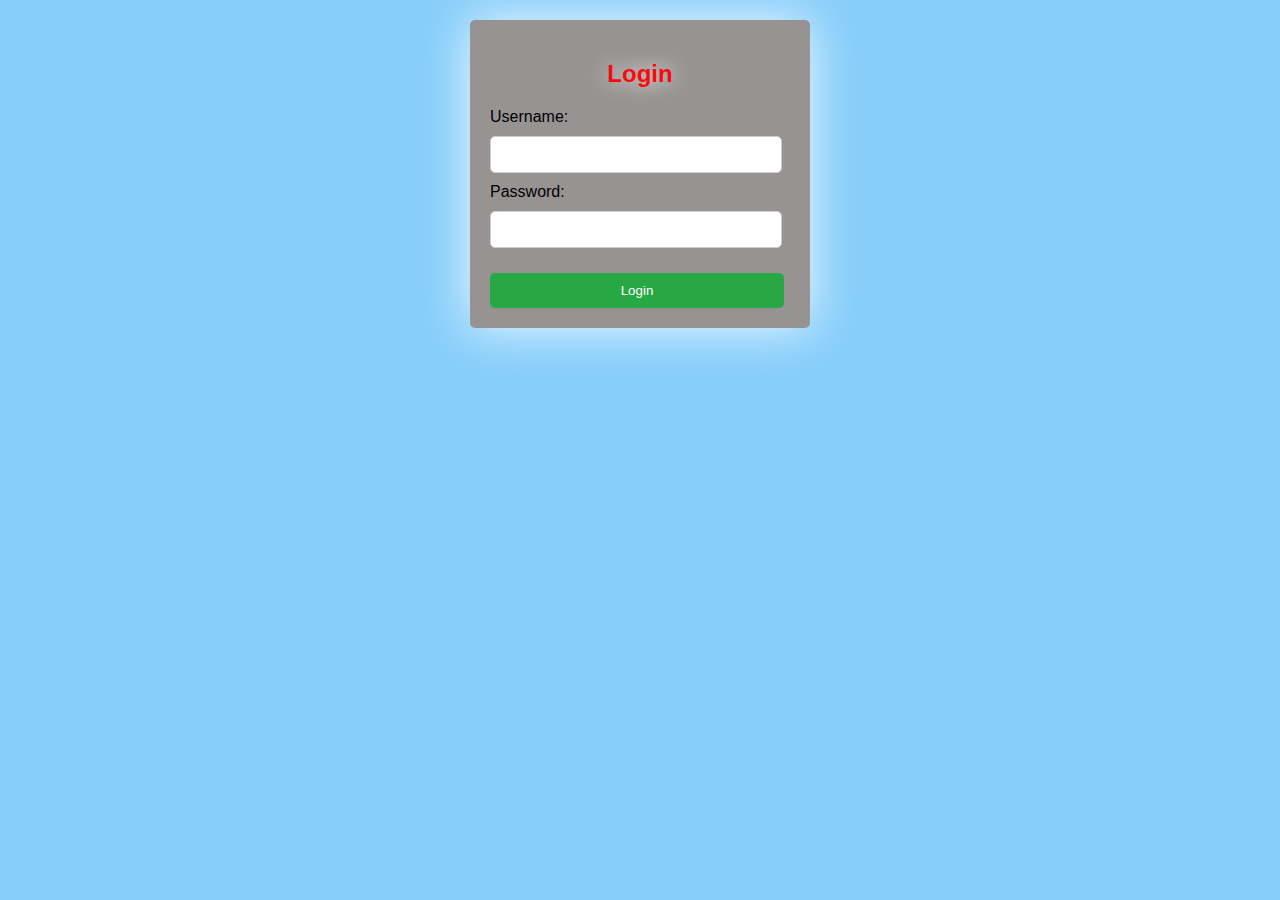
<file: admin/admin.html>
<!DOCTYPE html>
<html lang="en">

<head>
    <meta charset="UTF-8">
    <meta name="viewport" content="width=device-width, initial-scale=1.0">
    <title>Input Data</title>
    <!--Link CSS Bootstrap-->
    <link href="https://cdn.jsdelivr.net/npm/bootstrap@5.3.3/dist/css/bootstrap.min.css" rel="stylesheet"
    integrity="sha384-QWTKZyjpPEjISv5WaRU9OFeRpok6YctnYmDr5pNlyT2bRjXh0JMhjY6hW+ALEwIH" crossorigin="anonymous">

    <script>
        // Cek apakah pengguna sudah login
        if (!localStorage.getItem('isLoggedIn')) {
            window.location.href = "../login/login.html";
        }
    </script>
    
    <link rel="stylesheet" href="adminstyle.css">
    <div class="container border mb-4 mt-4 rounded-3 shadow bg-white p-md-2"><!--White Box ON the TOP-->

        <nav class="d-md-flex">
            <div style="display: inline-block; width:55%">
                <h1 href="index.html"><img src="../image/Store_Logo.png" alt="" width="18%" height="18%"><a href="../index.html" style="text-decoration: none; color:black">Home</a></h1></div>

        </nav>
    </div>
    
</head>

<body>
    <div class="form-container">
        <h2>Input Data Item</h2>
        <form id="inputForm" enctype="multipart/form-data">
            <label for="itemName">Nama Item:</label>
            <input type="text" id="itemName" name="itemName" required>

            <label for="gambar">URL Gambar:</label>
            <input type="text" id="gambar" name="gambar" required>

            <label for="deskripsi">Deskripsi:</label>
            <input type="text" id="deskripsi" name="deskripsi" required>

            <label for="detail">Detail:</label>
            <input type="text" id="detail" name="detail" required>

            <label for="harga">Harga:</label>
            <input type="text" id="harga" name="harga" required>

            <input type="submit" value="Submit">
        </form>
    </div>
    <script src="scriptadmin.js"></script>
</body>

</html>
</file>
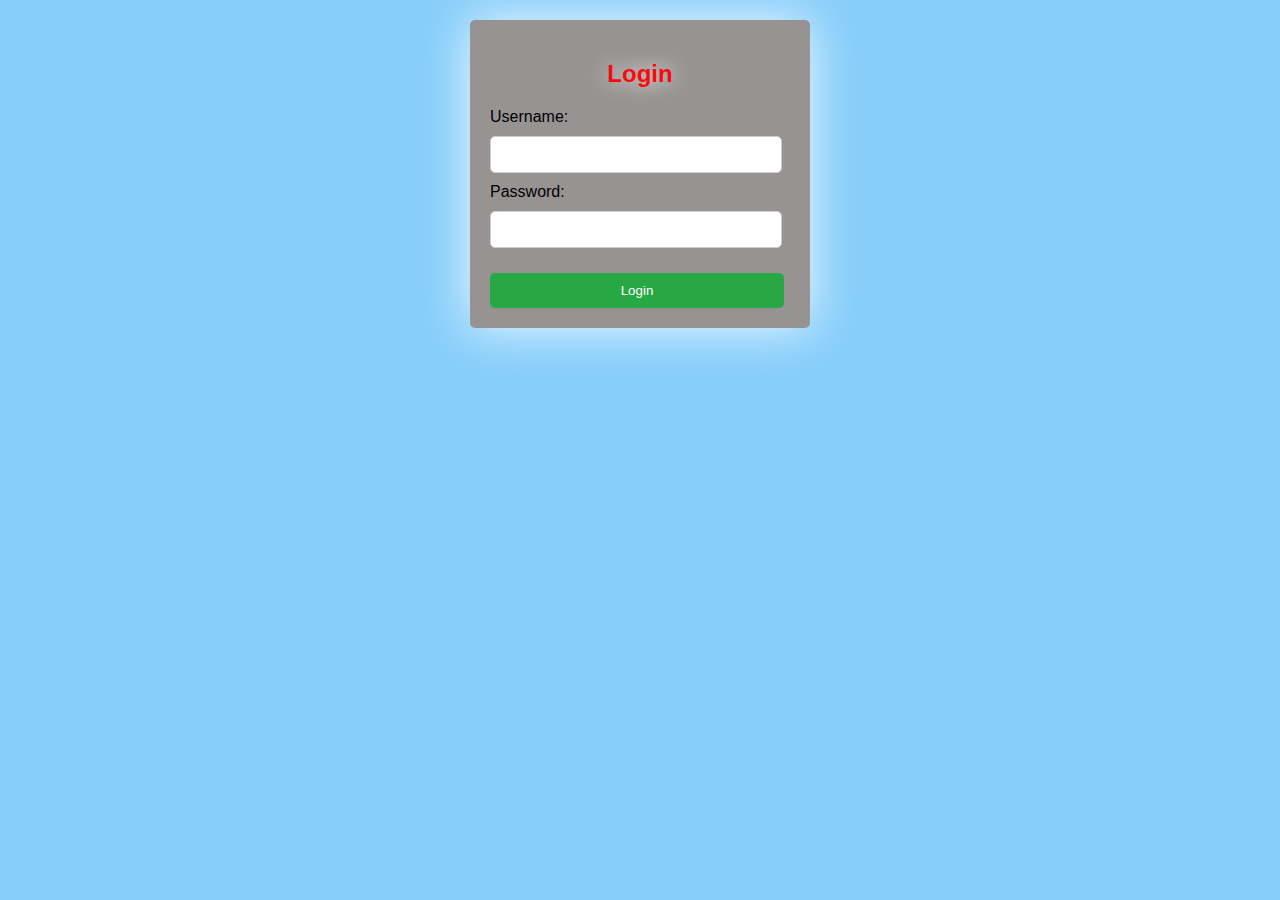
<file: login/login.html>
<!DOCTYPE html>
<html lang="id">
<head>
    <meta charset="UTF-8">
    <meta name="viewport" content="width=device-width, initial-scale=1.0">
    <title>Form Login</title>
    <link rel="stylesheet" href="stylelogin.css">
</head>
<body>
    <div class="form-container">
        <h2>Login</h2>
        <form id="loginForm">
            <label for="username">Username:</label>
            <input type="text" id="username" required>

            <label for="password">Password:</label>
            <input type="password" id="password" required>

            <input type="submit" value="Login">
        </form>
    </div>
    <script src="scriptlogin.js"></script>
</body>
</html>
</file>
<file: admin/adminstyle.css>
.navigator a{
    text-decoration: none;
    color: black;
    font-weight: bold;
}

body {
    font-family: Arial, sans-serif;
    background-color: #f4f4f4;
    margin: 0;
    padding: 20px;
    background-color: lightskyblue;
}

.form-container {
    max-width: 400px;
    margin: auto;
    background-color: rgb(152, 147, 147);
    padding: 20px;
    border-radius: 10px;
    box-shadow: 0px 0px 50px rgba(255, 255, 255, 0.877);
    
}

h2 {
    text-align: center;
    margin-bottom: 20px;
    color: rgba(255, 0, 0, 0.952);
    text-shadow: 0px 0px 20px white;
}

input[type="text"],
input[type="number"],
input[type="file"],
textarea {
    width: 90%;
    padding: 10px;
    margin: 10px;
    border: 1px solid #ccc;
    border-radius: 5px;
}
input[type="file"]{
    background-color: white;
}
input[type="submit"] {
    width: 100%;
    padding: 10px;
    background-color: #28a745;
    color: white;
    border: none;
    border-radius: 5px;
    cursor: pointer;
    margin-top: 5%;
}

input[type="submit"]:hover {
    background-color: #218838;
}
</file>
<file: login/stylelogin.css>
body {
    font-family: Arial, sans-serif;
    background-color: lightskyblue;
    margin: 0;
    padding: 20px;
}
.form-container {
    max-width: 300px;
    margin: auto;
    background-color: rgb(152, 147, 147);
    padding: 20px;
    border-radius: 5px;
    box-shadow: 0px 0px 50px rgba(255, 255, 255, 0.877);
}
h2{
    text-align: center;
    font-weight: bold;
    margin-bottom: 20px;
    color: rgba(255, 0, 0, 0.952);
    text-shadow: 0px 0px 20px white;

}

input[type="text"], input[type="password"] {
    width: 90%;
    padding: 10px;
    margin: 10px 0;
    border: 1px solid #ccc;
    border-radius: 5px;
}
input[type="submit"] {
    width: 98%;
    padding: 10px;
    background-color: #28a745;
    color: white;
    border: none;
    border-radius: 5px;
    cursor: pointer;
    margin-top: 5%;
}
input[type="submit"]:hover {
    background-color: #218838;
}
</file>
